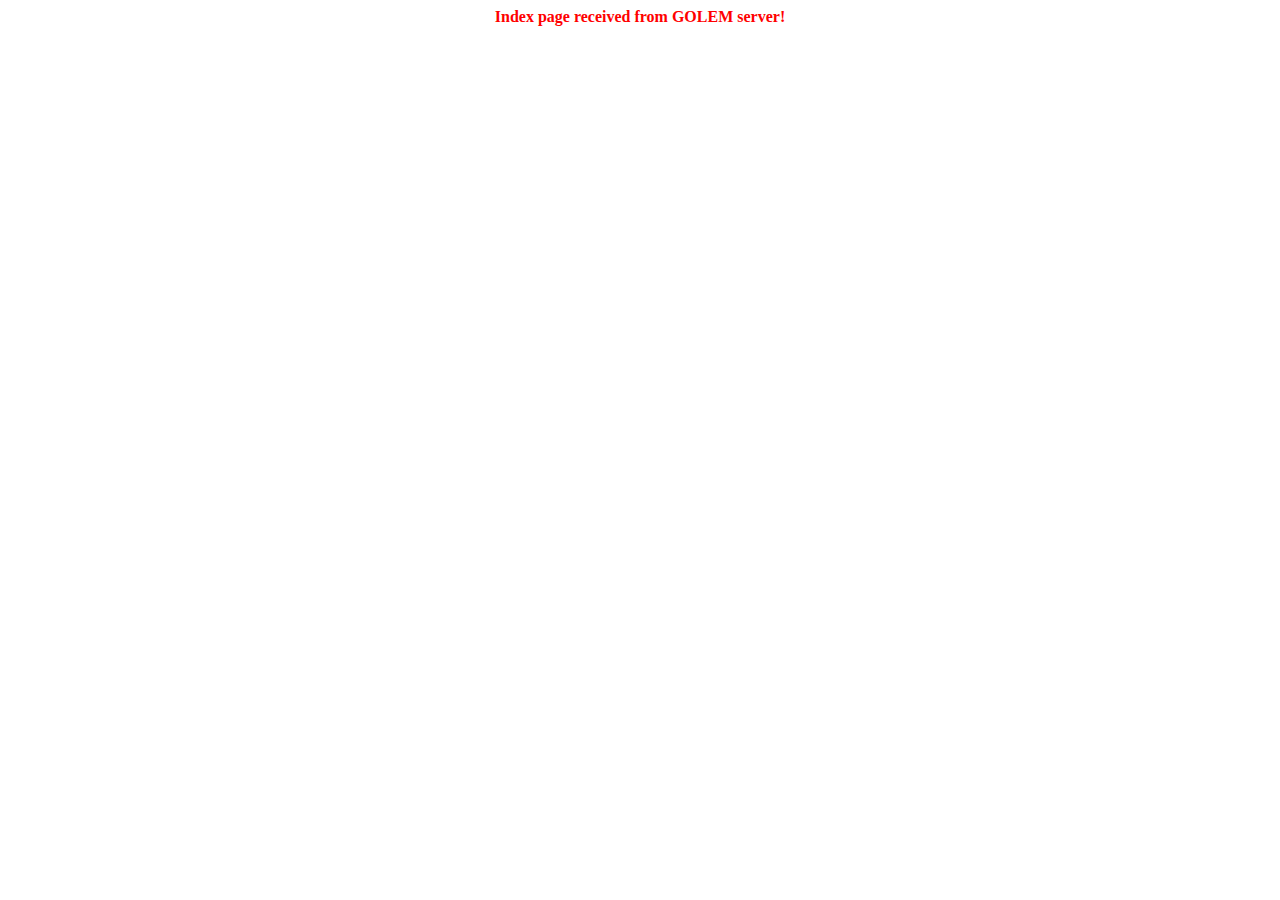
<file: HTMLPages/index.html>
<!DOCTYPE HTML PUBLIC "-//W3C//DTD HTML 4.01 Transitional//EN">
<html>
  <head>
  <meta http-equiv="content-type" content="text/html; charset=windows-1250">
  <title>Golem - Index</title>
  </head>
  <body>
    <strong><p style="color: red; text-align: center;">Index page received from GOLEM server!</p></strong>
  </body>
</html>
</file>
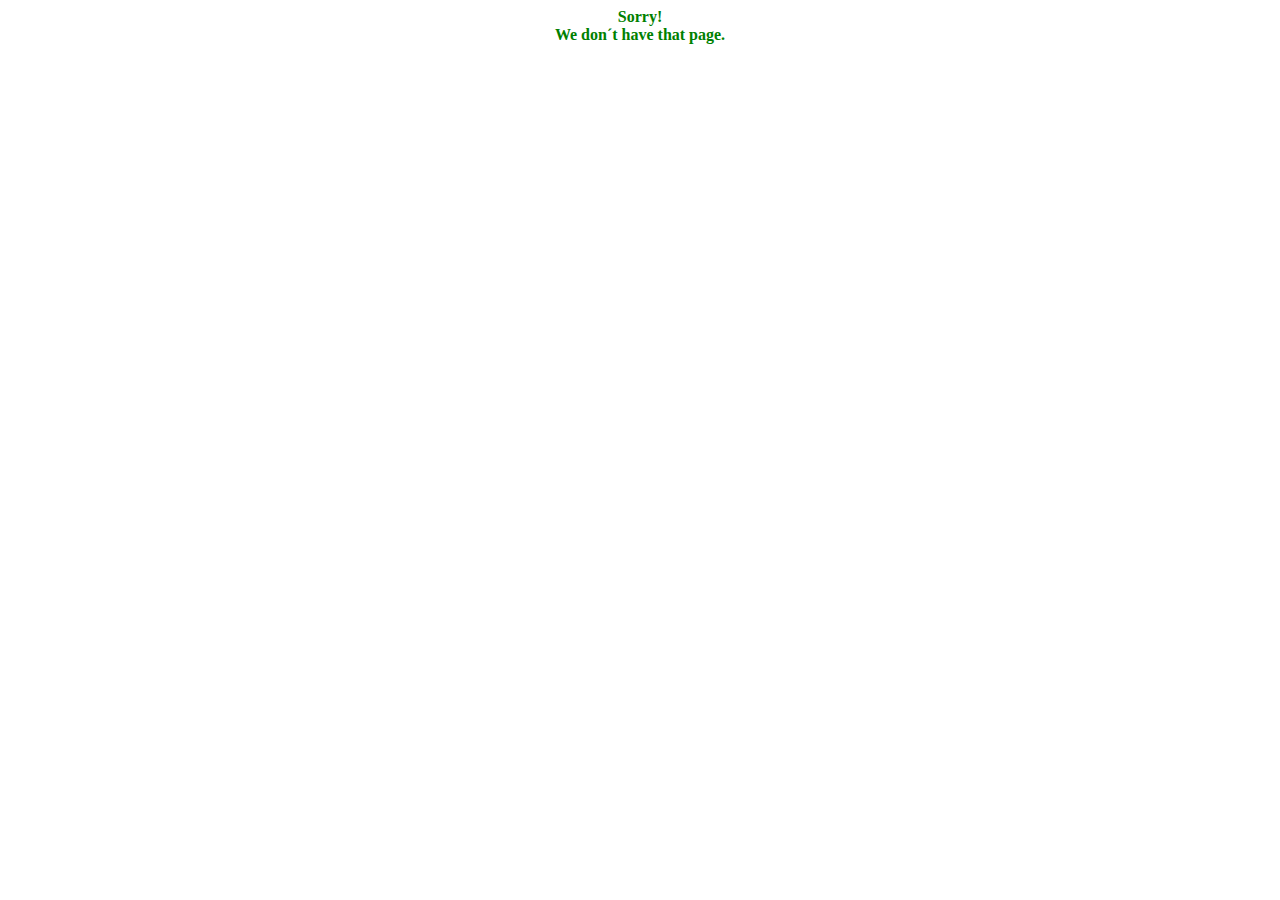
<file: html/error404.html>
﻿<!DOCTYPE HTML PUBLIC "-//W3C//DTD HTML 4.01 Transitional//EN">
<html>
  <head>
  <meta http-equiv="content-type" content="text/html; charset=UTF-8">
  <title>Golem - Error 404</title>
  </head>
  <body>
  <strong><p style="color: green; text-align: center;">Sorry!<br />We don´t have that page.</p></strong>
  </body>
</html>
</file>
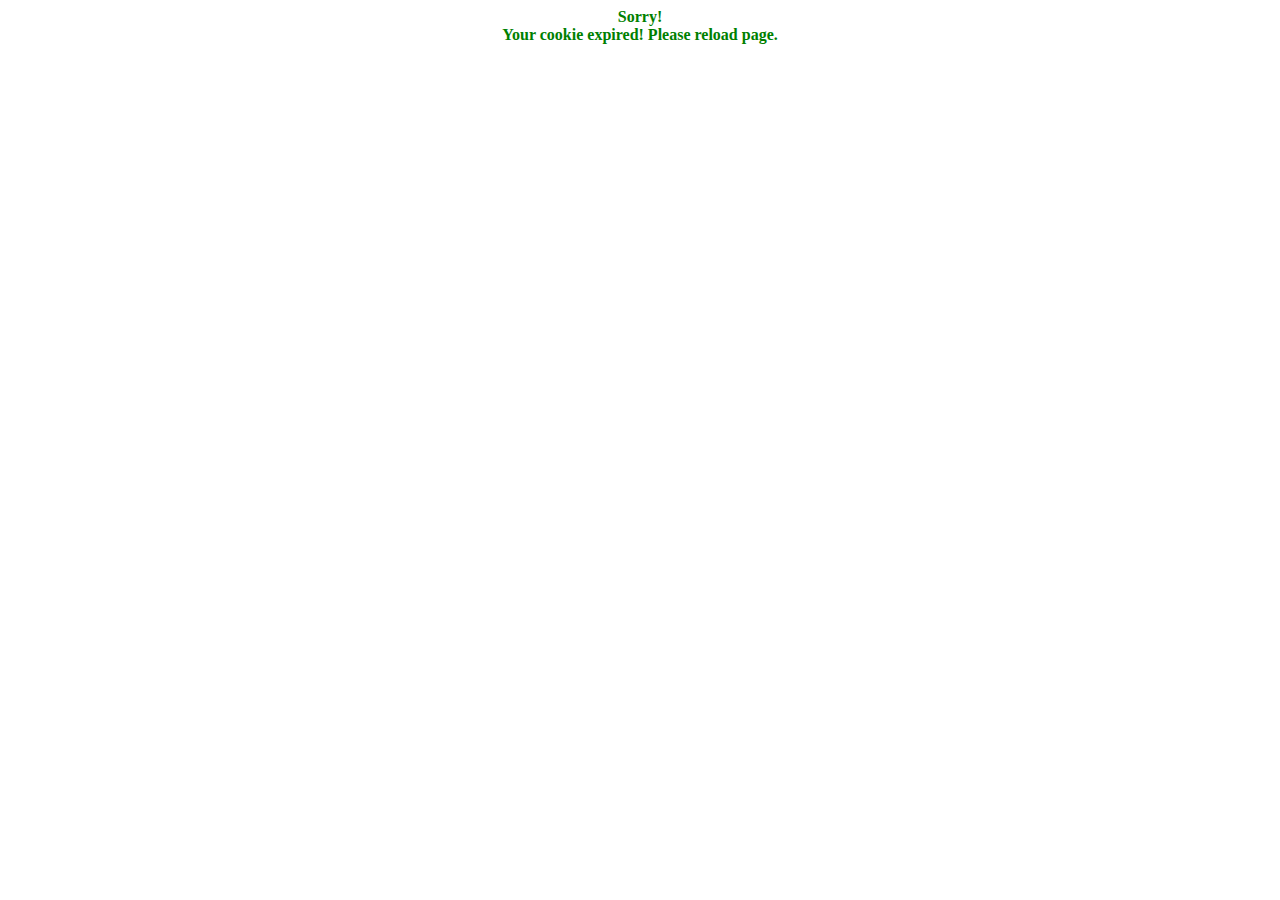
<file: html/expired.html>
﻿<!DOCTYPE HTML PUBLIC "-//W3C//DTD HTML 4.01 Transitional//EN">
<html>
  <head>
  <meta http-equiv="content-type" content="text/html; charset=UTF-8">
  <title>Golem - Session expired</title>
  </head>
  <body>
  <strong><p style="color: green; text-align: center;">Sorry!<br />Your cookie expired! Please reload page.</p></strong>
  </body>
</html>
</file>
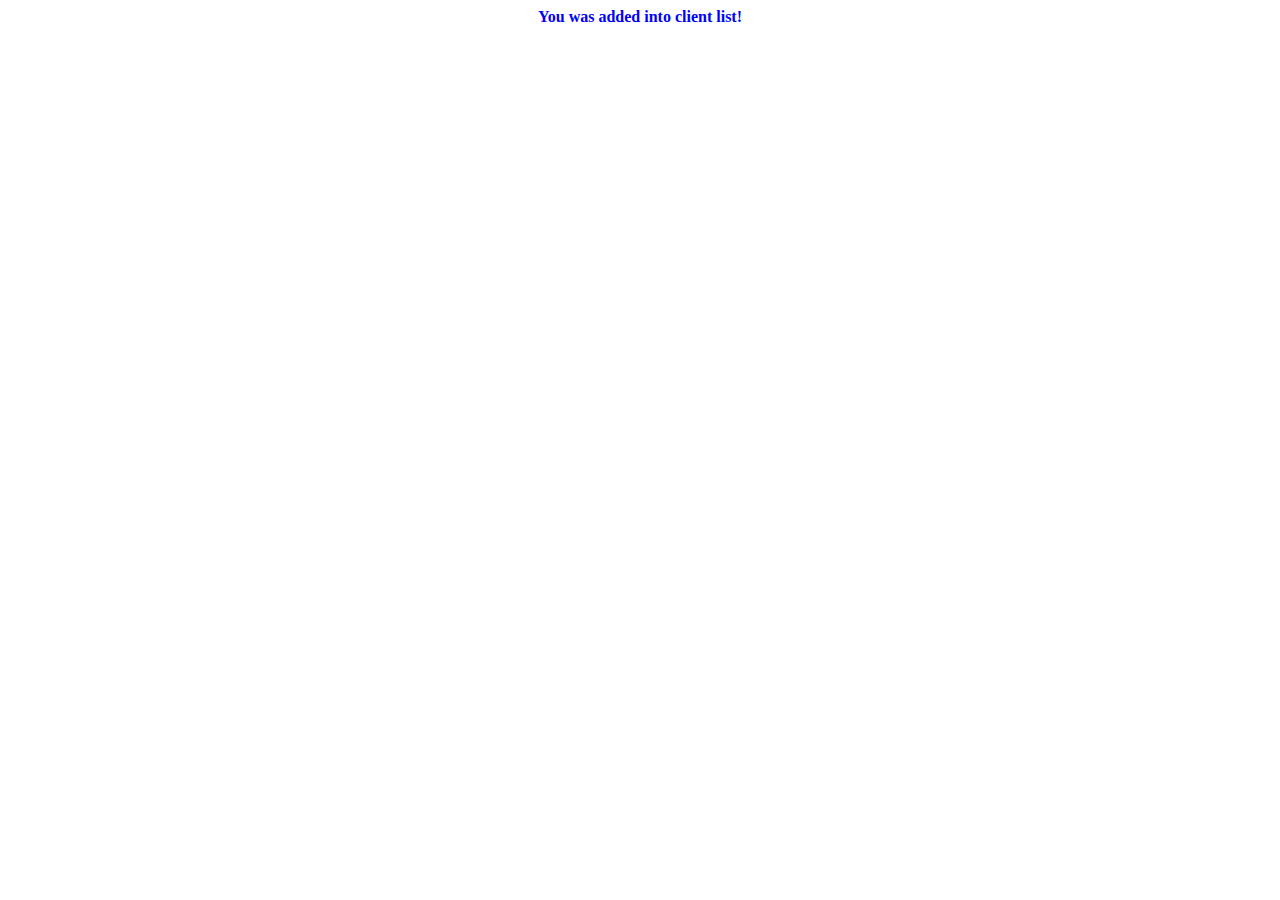
<file: HTMLPages/added.html>
<!DOCTYPE HTML PUBLIC "-//W3C//DTD HTML 4.01 Transitional//EN">
<html>
  <head>
  <meta http-equiv="content-type" content="text/html; charset=windows-1250">
  <title>Golem - New client</title>
  </head>
  <body>
    <strong><p style="color: blue; text-align: center;">You was added into client list!</p></strong>
  </body>
</html>
</file>
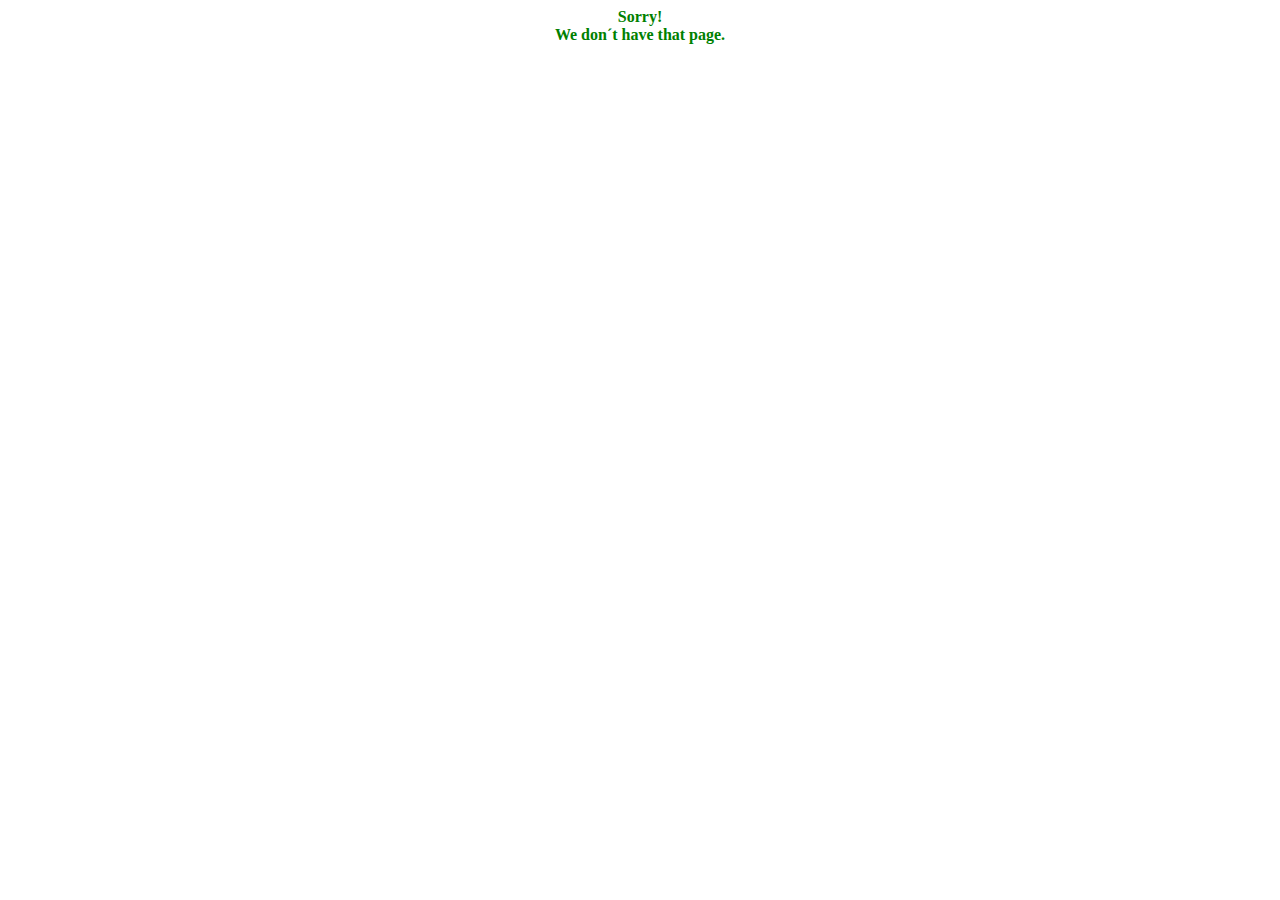
<file: HTMLPages/Error404.html>
<!DOCTYPE HTML PUBLIC "-//W3C//DTD HTML 4.01 Transitional//EN">
<html>
  <head>
  <meta http-equiv="content-type" content="text/html; charset=UTF-8">
  <title>Golem - Error 404</title>
  </head>
  <body>
  <strong><p style="color: green; text-align: center;">Sorry!<br />We don´t have that page.</p></strong>
  </body>
</html>
</file>
